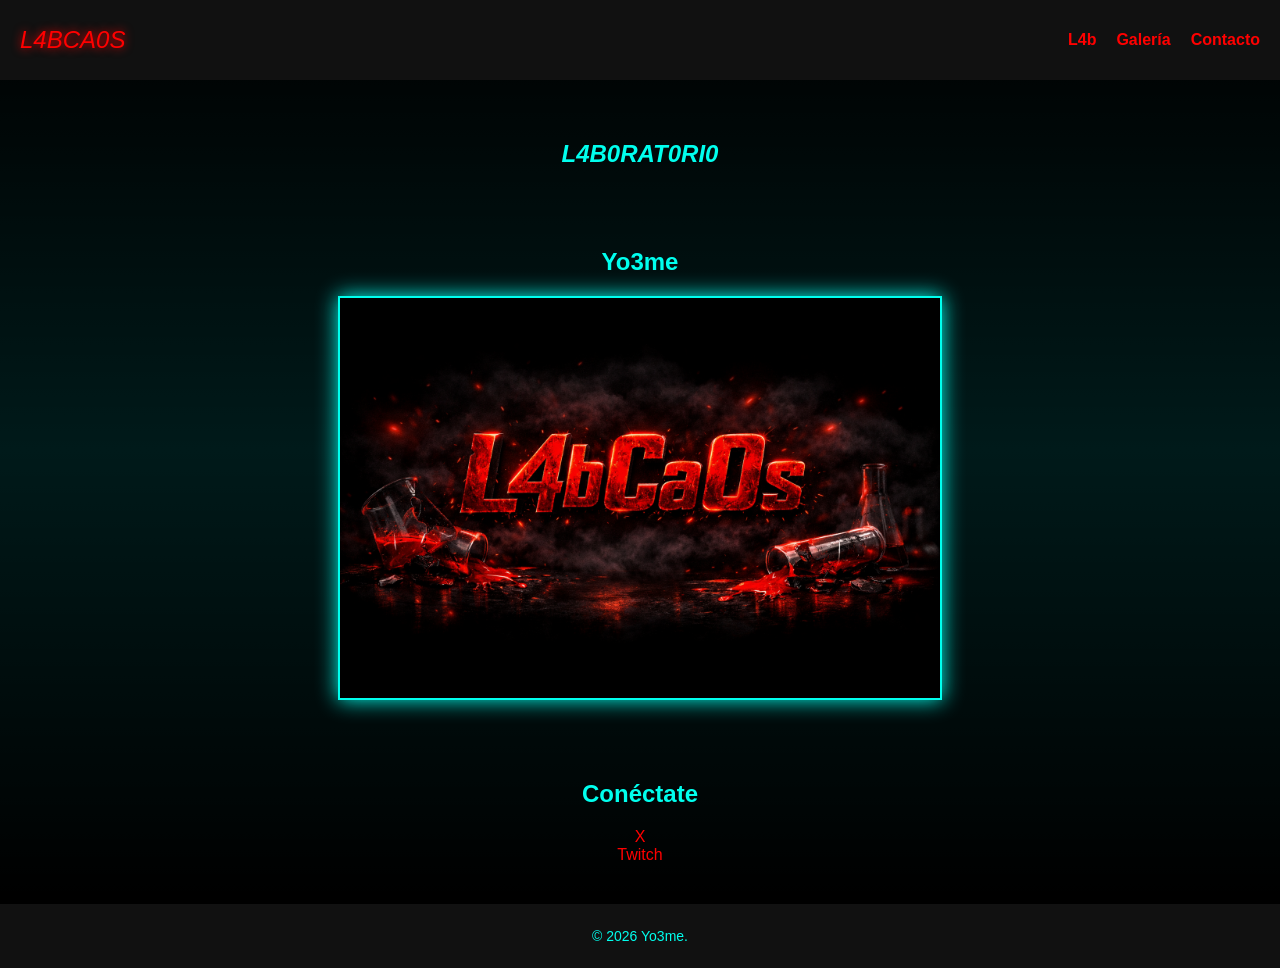
<file: index.html>
<!DOCTYPE html>
<html lang="es">
<head>
  <meta charset="UTF-8" />
  <meta name="viewport" content="width=device-width, initial-scale=1.0" />
  <title>L4bCa0s</title>
  <link rel="stylesheet" href="style.css" />
  <link rel="icon" href="img/unop.png" type="image/png">
</head>
<body>
  <header>
    <div class="logo"><em>L4BCA0S</em></div>
    <nav id="nav-menu">
      <ul>
        <li><a href="L4b.html">L4b</a></li>
        <li><a href="#galeria">Galería</a></li>
        <li><a href="#contacto">Contacto</a></li>
      </ul>
    </nav>
    <div id="hamburger" onclick="toggleMenu()">☰</div>
  </header>

  <main>
    <section id="home">
      <h1><em>L4B0RAT0RI0</em></h1>
    </section>

    <section id="galeria">
      <h2>Yo3me</h2>
      <div class="banner-container">
        <img src="img/uno.png" alt="Banner 1" />
      </div>
    </section>

    <section id="contacto">
      <h2>Conéctate</h2>
      <a href="https://x.com/l4bca0s">X</a><br>
      <a href="https://www.twitch.tv/l4bca0s">Twitch</a>
    </section>
  </main>

  <footer>
    <p>&copy; 2026 Yo3me.</p>
  </footer>

  <script src="script.js"></script>
</body>
</html>
</file>
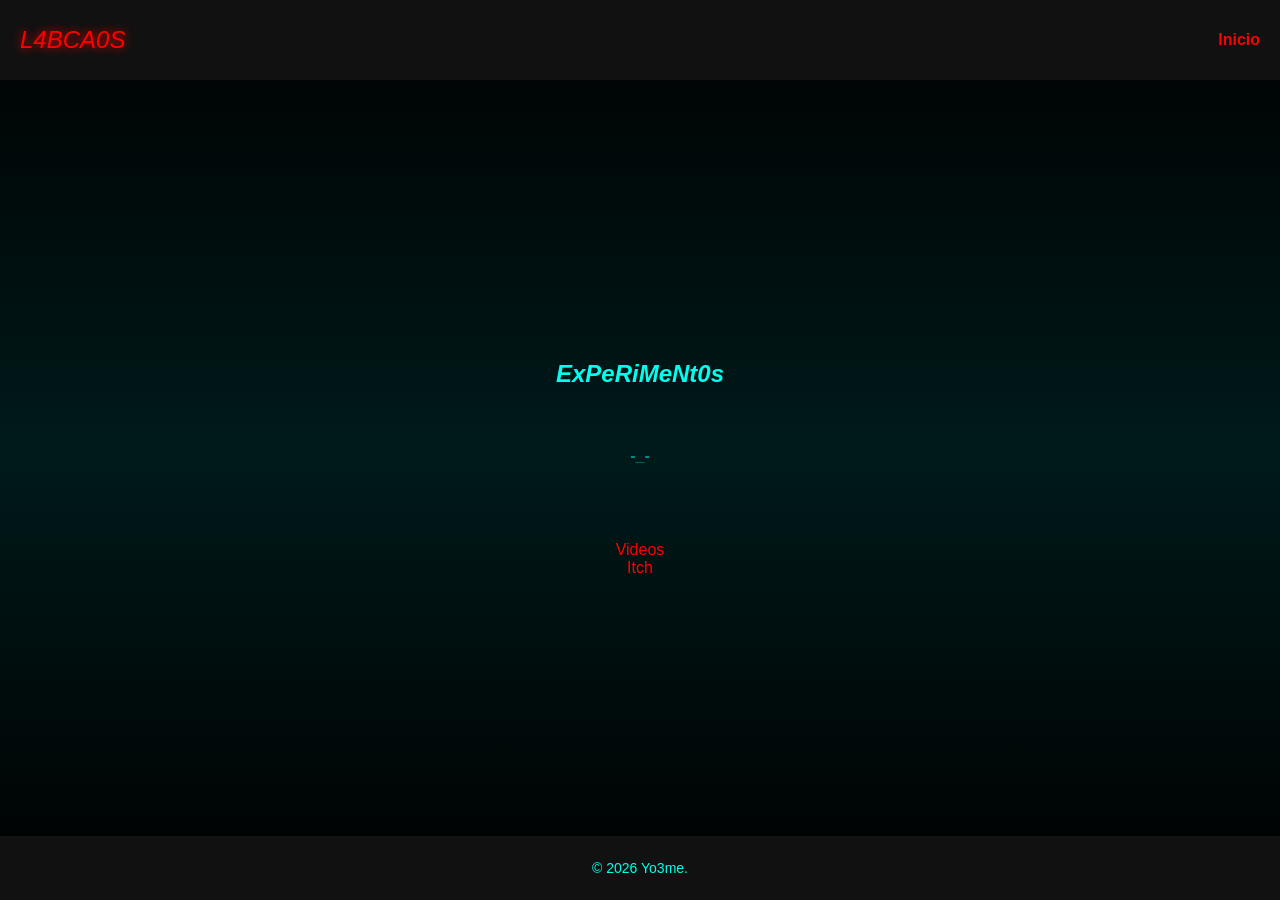
<file: L4b.html>
<!DOCTYPE html>
<html lang="es">
<head>
  <meta charset="UTF-8" />
  <meta name="viewport" content="width=device-width, initial-scale=1.0" />
  <title>L4b</title>
  <link rel="stylesheet" href="style.css" />
  <link rel="icon" href="img/unop.png" type="image/png">
  <style>
    #Lab{
      top: 0.5px;
      position: relative;
    }
    #LabCaos{
      color: darkcyan;
    }
  </style>
</head>
<body>
  <header>
    <div class="logo"><em>L4BCA0S</em></div>
    <nav id="nav-menu">
      <ul>
        <li><a href="index.html">Inicio</a></li>
      </ul>
    </nav>
    <div id="hamburger" onclick="toggleMenu()">☰</div>
  </header>

  <main>
    <section id="Lab">
      <h1><em>ExPeRiMeNt0s</em></h1>
    </section>

    <section id="LabCaos">
      <b>-_-</b>
      
    </section><br><br>

    <section id="contacto">
        <a href="https://www.youtube.com/@l4bca0s">Videos</a><br>
        <a href="https://itch.io/profile/l4bca0s">Itch</a>
    </section>
  </main>
  <footer>
    <p>&copy; 2026 Yo3me.</p>
  </footer>

  <script src="script.js"></script>
</body>
</html>
</file>
<file: style.css>
/* Estilo general y estructura centrada */
html, body {
  height: 100%;
  margin: 0;
  font-family: 'Orbitron', sans-serif;
  background: black;
  color: #00ffee;
  display: flex;
  flex-direction: column;
}

/* Efecto de escaneo digital */
body::before {
  content: '';
  position: fixed;
  top: 0;
  left: 0;
  width: 100%;
  height: 100%;
  pointer-events: none;
  background: linear-gradient(to bottom, rgba(0,255,255,0) 0%, rgba(0,255,255,0.1) 50%, rgba(0,255,255,0) 100%);
  animation: scan 3s linear infinite;
  z-index: 1;
}

@keyframes scan {
  0% { transform: translateY(-100%); }
  100% { transform: translateY(100%); }
}

header {
  background-color: #111;
  display: flex;
  justify-content: space-between;
  align-items: center;
  padding: 15px 20px;
  z-index: 2;
}

.logo {
  font-size: 24px;
  color: red;
  text-shadow: 0 0 10px red;
}

#nav-menu ul {
  list-style: none;
  display: flex;
  gap: 20px;
}

#nav-menu ul li a {
  color: red;
  text-decoration: none;
  font-weight: bold;
}
a {
  color: red;
  text-decoration: none;
}
a:hover {
  color: #00ffee;
}
#hamburger {
  display: none;
  font-size: 28px;
  color: red;
  cursor: pointer;
}

/* Responsive */
@media screen and (max-width: 768px) {
  #nav-menu ul {
    flex-direction: column;
    display: none;
    background-color: #111;
    padding: 10px;
  }

  #nav-menu.active ul {
    display: flex;
  }

  #hamburger {
    display: block;
  }
}

/* Main centrado */
main {
  flex: 1;
  display: flex;
  flex-direction: column;
  align-items: center;
  justify-content: center;
  text-align: center;
  padding: 20px;
  z-index: 2;
}

/* Secciones con ancho controlado */
section {
  width: 100%;
  max-width: 800px;
  margin: 20px auto;
}

/* Banner imágenes */
.banner-container img {
  width: 100%;
  max-width: 600px;
  margin: 20px auto;
  display: block;
  border: 2px solid #00ffee;
  box-shadow: 0 0 20px #00ffee;
  z-index: 2;
}

/* Footer fijo */
footer {
  background-color: #111;
  color: #00ffee;
  text-align: center;
  padding: 10px 0;
  font-size: 14px;
  z-index: 2;
}
</file>
